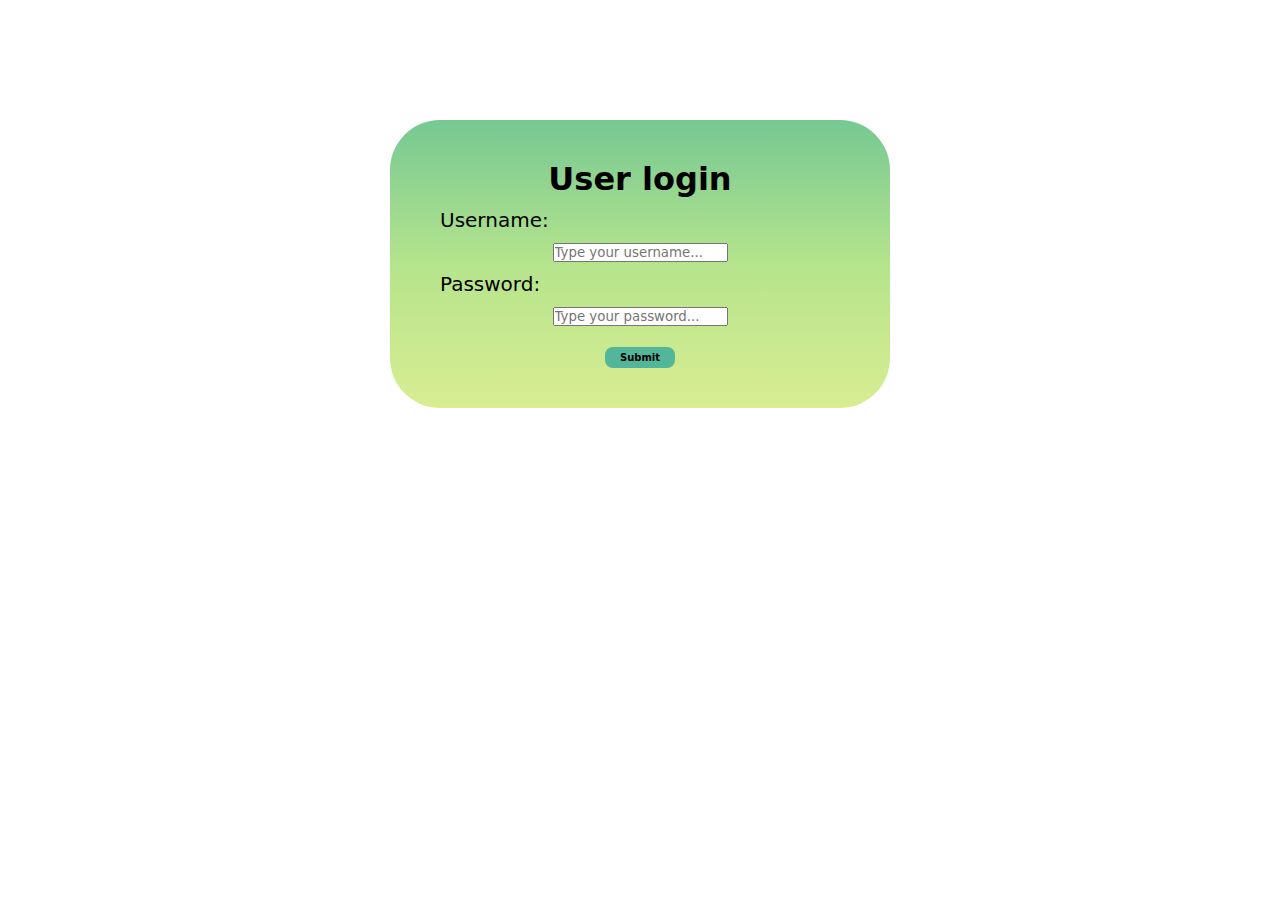
<file: index.html>
<!DOCTYPE html>
<html lang="en">
<head>
    <meta charset="UTF-8">
    <meta name="viewport" content="width=device-width, initial-scale=1.0">
    <link rel="stylesheet" href="style.css">
    <title>User login</title>
</head>
<body>
    <div class="box">
        <h1>User login</h1>
    <form action="greet.html">
        <p>Username:</p>
        <input type="text" placeholder="Type your username...">
        <p>Password:</p>
        <input type="password" placeholder="Type your password...">
        <p></p>
        <input type="submit" id="submit">
    </form>
    </div>
</body>
</html>
</file>
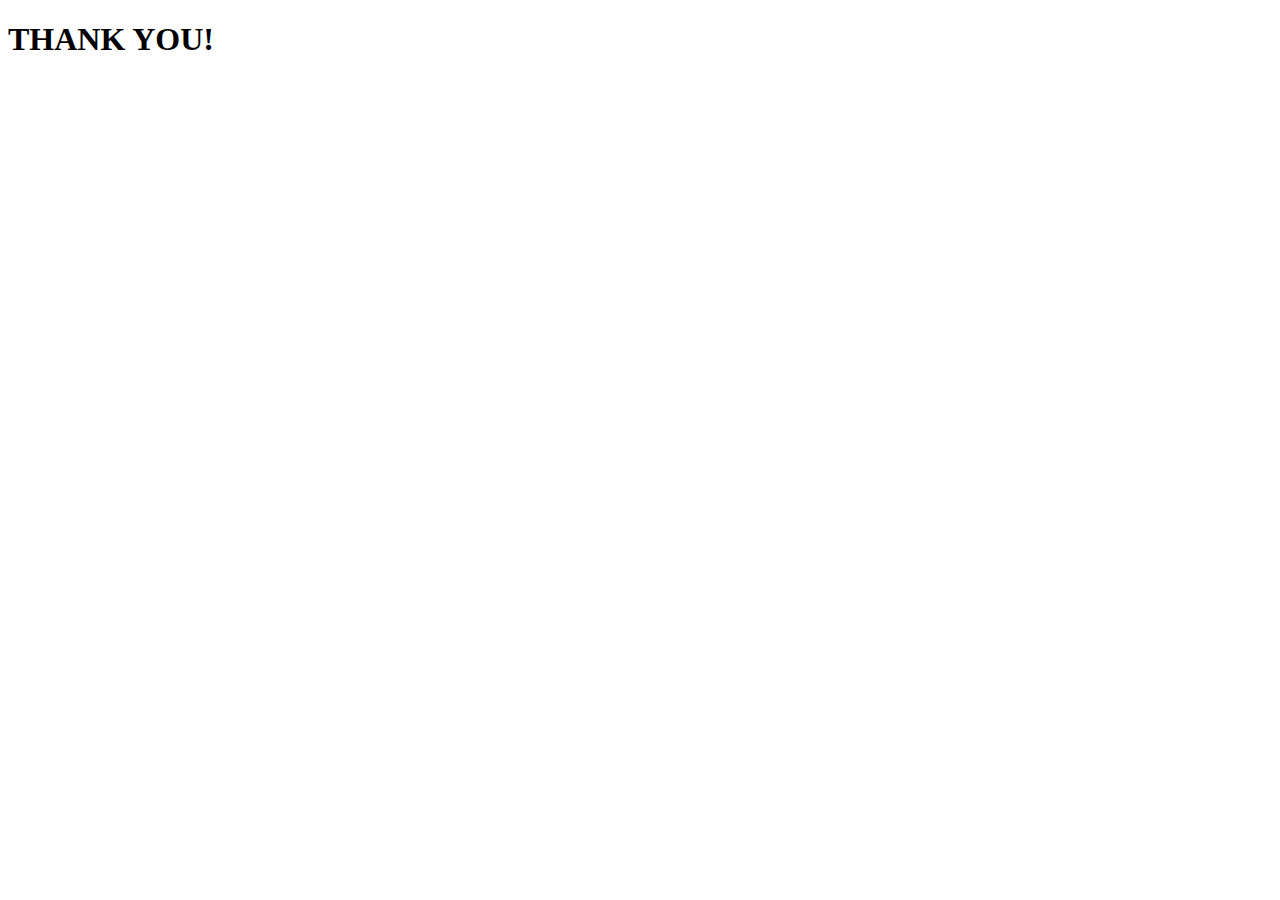
<file: greet.html>
<!DOCTYPE html>
<html lang="en">
<head>
    <meta charset="UTF-8">
    <meta name="viewport" content="width=device-width, initial-scale=1.0">
    <title>HELLO HUMAN</title>
</head>
<body>
    <h1>THANK YOU!</h1>
</body>
</html>
</file>
<file: style.css>
* {
    margin: 0%;
    padding: 0%;
    font-family: system-ui, -apple-system, BlinkMacSystemFont, 'Segoe UI', Roboto, Oxygen, Ubuntu, Cantarell, 'Open Sans', 'Helvetica Neue', sans-serif;
    box-sizing: border-box;
}

.box {
    max-width: 500px;
    background: linear-gradient(#76c893, #b5e48c, #d9ed92);
    margin: 120px auto 0;
    padding: 40px;
    text-align: center;
    border-radius: 50px;
}

.box p {
    text-align: left;
    font-size: 20px;
    padding: 10px;
}

#submit {
    font-weight: bolder;
    font-size: 10px;
    padding: 5px 15px;
    background: #52b69a;
    cursor: pointer;
    border-radius: 8px;
    border: none;
}

#submit:hover {
    background: #184e77;
}
</file>
